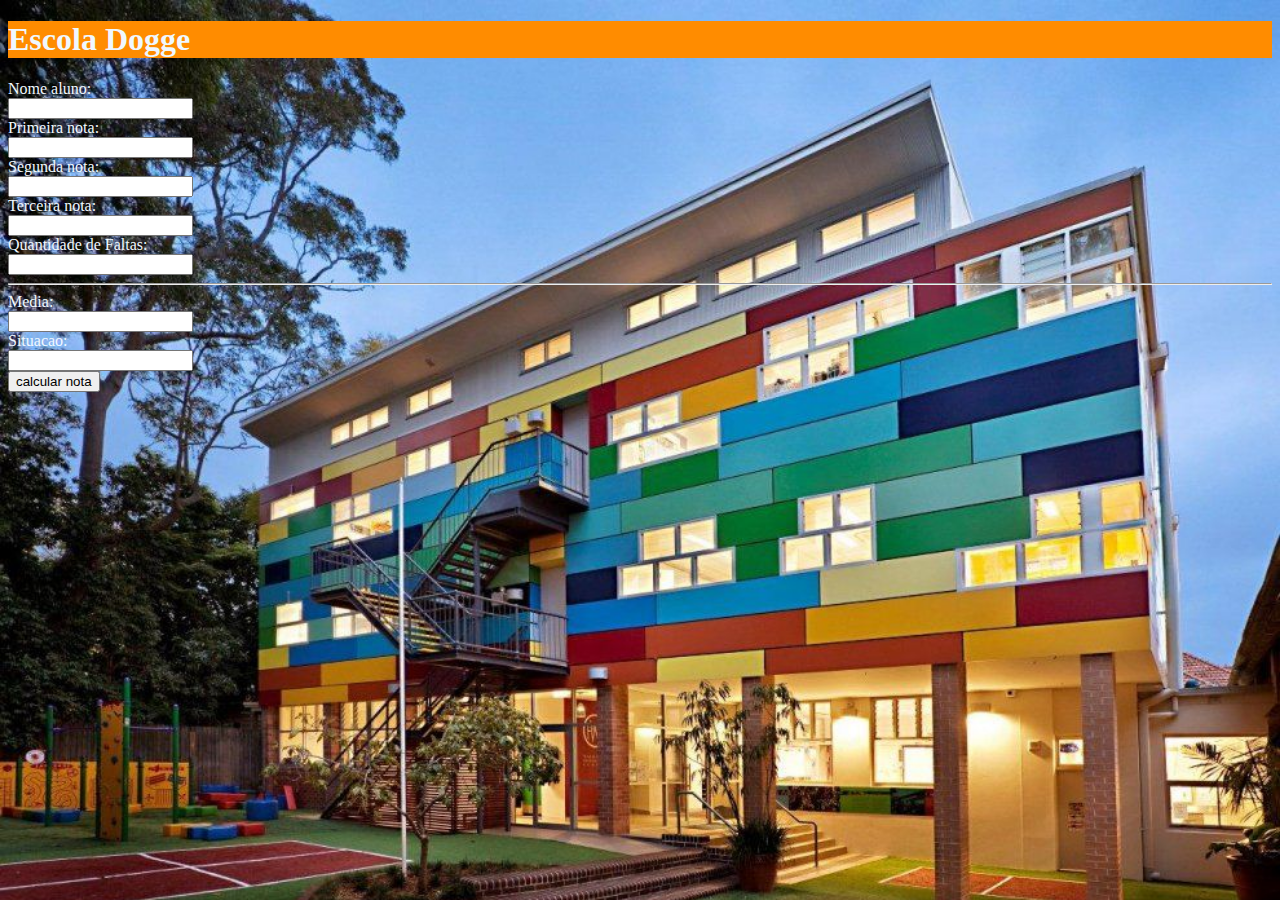
<file: index.html>
<!DOCTYPE html>
<html lang="pt-br">
<head>
    <title>Media Aluno</title>
    <link rel="stylesheet" type="text/css"
    href="css/estilus.css">  
    <script src="js/app.js"></script>


</head> 
<body>
    <header>
        <h1 style="background-color: darkorange;"> Escola Dogge </h1>
    </header>
    
        <span>Nome aluno:</br></span> 
        <input type="text" id="cxnome" class="cxnome"/><br/>
        Primeira nota: </br>
        <input type="real" class="cxn1" id="cxn1"/><br/>    
        Segunda nota: </br>
        <input type="real" class="cxn2" id="cxn2"/><br/>
        Terceira nota: </br>
        <input type="real" class="cxn3" id="cxn3"/><br/>
        Quantidade de Faltas: <br/>
        <input type="text" class="cxnfaltas" id="cxfaltas"/><br/>
        <hr/>
        Media:<br/>
        <input type="text" id="cxmedia"/><br/>
        Situacao:<br/>
        <input type="text" id="cxsituacao"/><br/>

        <button onclick="entrar()"> calcular nota</button>   <!-- value= "Calcular Media"><br/>
        <input type="number" id="media"/><br/>-->
</body>
</html>
</file>
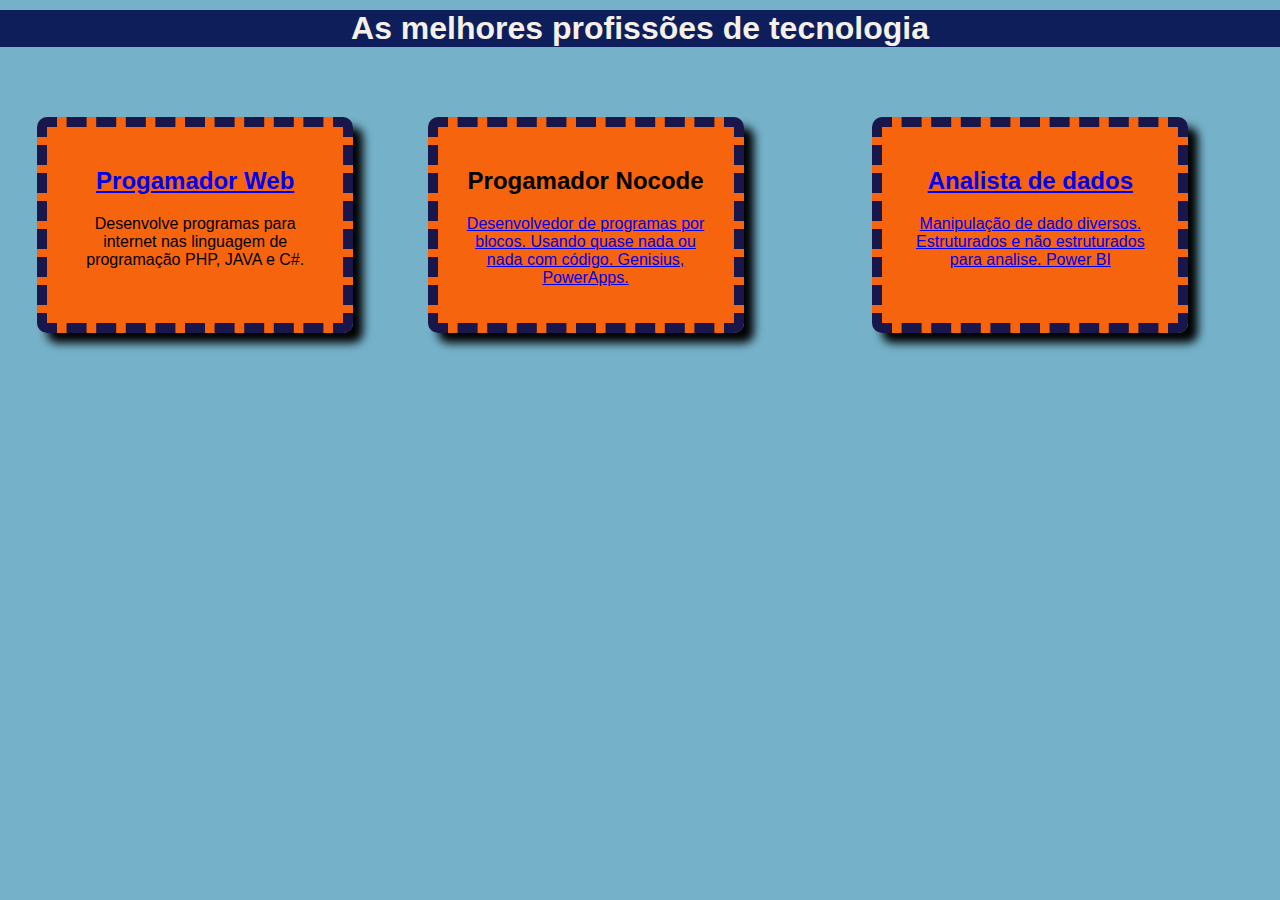
<file: js/profissoes/index.html>
<meta http-equiv="X-UA-Compatible" content="IE=edge">
<meta name="viewport" content="width=device-width, initial-scale=1.0">
<link rel="stylesheet" href="css/style.css">
<title>Profissões de TI</title>
</head>
<body>
<header>
    <h1>As melhores profissões de tecnologia</h1>
</header>
  <!-- eh a divisao maior-->
<div class="conteiner">
    <div class="profissoes">
        <a href="https://buildbase.dev.br/desenvolvedor-web/" target="_blank">
            <h2>Progamador Web</h2>  
        </a> 
            <!--target eh pra abrir outra guia-->
        <p>Desenvolve programas para internet nas linguagem de programação PHP, JAVA e C#.</p>
      
    </div>
    
    <div class="profissoes">
        <h2>Progamador Nocode</h2> <a href="https://calderaricaio.medium.com/o-que-%C3%A9-no-code-7471abcb6ba8/" target="_blank" <a/>
        <p>Desenvolvedor de programas por blocos. Usando quase nada ou nada com código. Genisius, PowerApps.</p>
    </div>
    
    <div class="profissoes">
        <h2>Analista de dados</h2> <a href="https://www.guiadacarreira.com.br/blog/analista-de-dados/" target="_blank" </a>
        <p>Manipulação de dado diversos. Estruturados e não estruturados para analise. Power BI</p>
    </div>
</div>
<footer>
</footer>
</body>
</html>
</file>
<file: css/estilus.css>
p {
    background-color:white;
}

body{ 
    background-image: url('../img/escola.jpg');
    background-attachment: fixed;
    background-size: 100%;
    background-repeat: no-repeat;
    color: aliceblue;
}
</file>
<file: js/profissoes/css/style.css>
body{
    font-family: Arial, Helvetica, sans-serif;
    margin:0;
    padding:0;
    background-color: rgba(9, 117, 160, 0.562);    
}
.conteiner{
  display: flex;
  flex-wrap: wrap; /*encapsculado*/
  justify-content: space-around;/*espaco em volta*/
  margin-top: 60px;   
  

}
.profissoes{
    font-family:'Franklin Gothic Medium', 'Arial Narrow', Arial, sans-serif;
    margin: 10px;
    background-color: rgba(248, 99, 12, 0.993);
    border: 10px dashed rgba(2, 14, 80,0.904);
    border-radius: 10px; /* arredondamento de borda*/
    padding: 20px; /*espaco interno*/
    box-shadow: 10px 10px 10px;
    width: 20%;
    text-align: center;
}
h1{
    color:rgb(245, 240, 233);
    font-family: Arial, Helvetica, sans-serif;
    margin-right: 0;
    padding-right: 0;
    background-color: rgba(2, 14, 80, 0.904);
    text-align: center;
    margin-top: 10px ;

}
</file>
